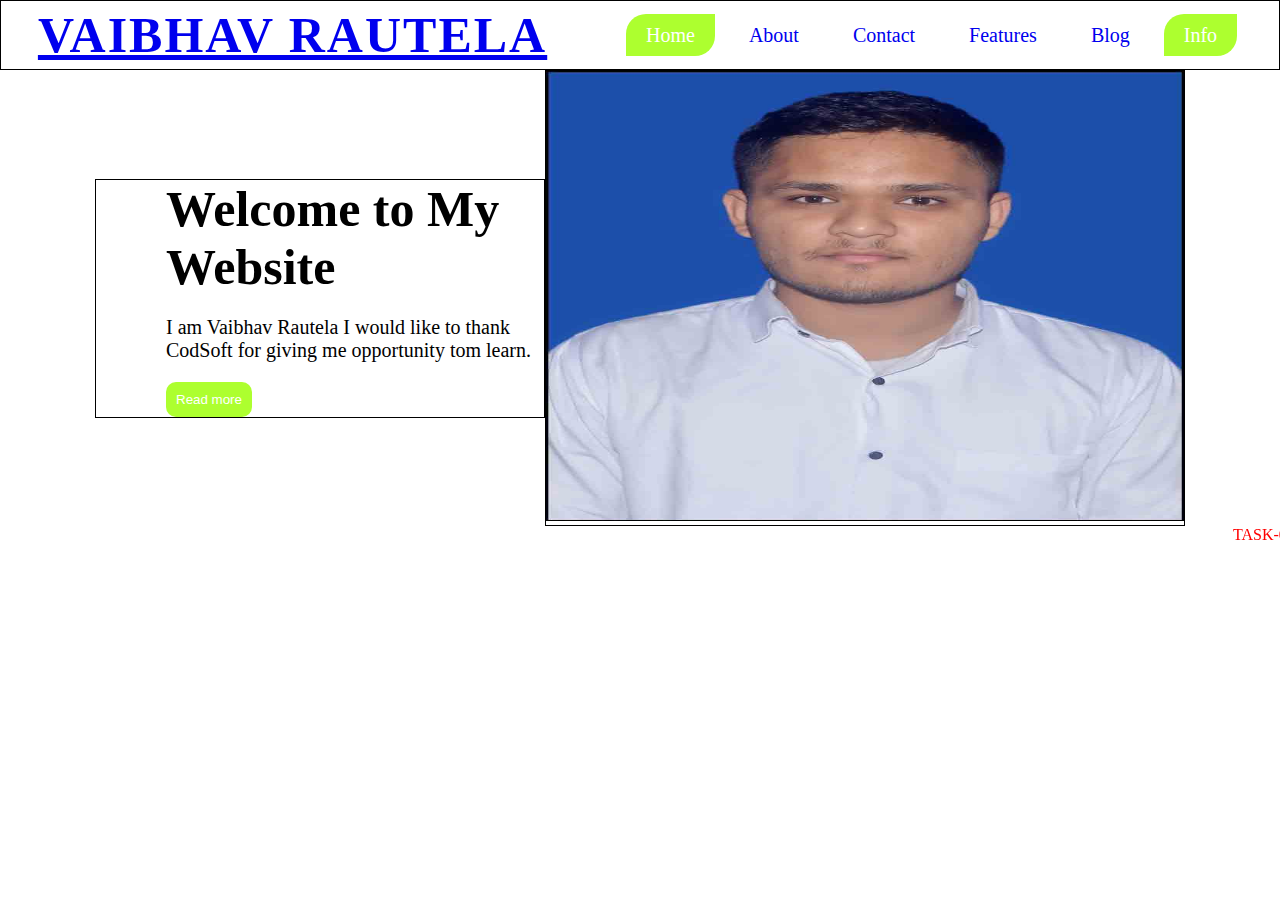
<file: codsoft_taskno-02/index.html>
<!DOCTYPE html>
<html>
<head>
    <meta charset="UTF-8">
    <meta name="viewport" content="width=device-width, initial-scale=1">
    <title>Landing Page</title>
    <link rel="stylesheet" type="text/css" href="style.css">
</head>
<body>
    <header>
        <nav>
            <div class="logo">
               <a href="#"> VAIBHAV RAUTELA</a>
            </div>
            <div class="menu">
                <ul>
                    <a href="#" style="color:white;background-color:greenyellow">Home</a>
                    <a href="#">About</a>
                    <a href="#">Contact</a>
                    <a href="#">Features</a>
                    <a href="#">Blog</a>
                    <a href="#" style="color: white; background-color: greenyellow;">Info</a>

                </ul>
            </div>
        </nav>
        <div class="container">
            <div class="left">
                <h1 id="a">Welcome to My Website</h1>
                <p>
                    I am Vaibhav Rautela I would like to thank CodSoft for giving me opportunity tom learn.
                </p>
                <button>Read more</button>
            </div>
            <div class="right">
                <img src="vaibhav.jpg" alt="Vaibhav Rautela's Photo">
            </div>
        </div>
        
        <marquee id="task">TASK-02 LANDING PAGE</marquee>
    </header>
</body>
</html>
</file>
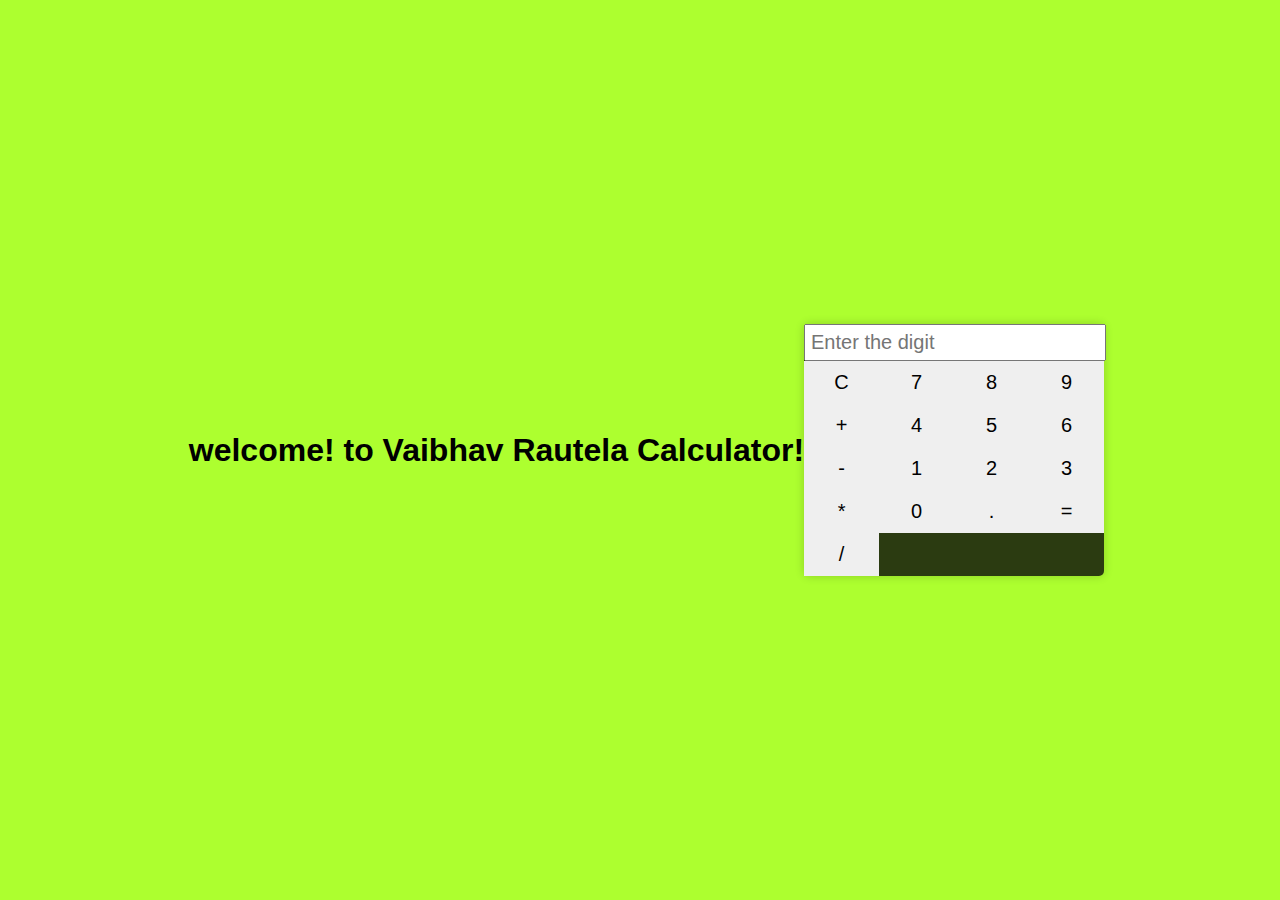
<file: codsoft_taskno-03/calculator.html>
<!DOCTYPE html>
<html>

<head>
    <title>Calculator</title>
    <link rel="stylesheet" href="calculator.css">
</head>
<h1 id="b">welcome! to Vaibhav Rautela Calculator!</h1>
<body>
    <div class="calculator">
        <input type="text" id="display" placeholder="Enter the digit">
        <div class="buttons">
            <button onclick="clearDisplay()">C</button>
            <button onclick="appendToDisplay('7')">7</button>
            <button onclick="appendToDisplay('8')">8</button>
            <button onclick="appendToDisplay('9')">9</button>
            <button onclick="appendToDisplay('+')">+</button>
            <button onclick="appendToDisplay('4')">4</button>
            <button onclick="appendToDisplay('5')">5</button>
            <button onclick="appendToDisplay('6')">6</button>
            <button onclick="appendToDisplay('-')">-</button>
            <button onclick="appendToDisplay('1')">1</button>
            <button onclick="appendToDisplay('2')">2</button>
            <button onclick="appendToDisplay('3')">3</button>
            <button onclick="appendToDisplay('*')">*</button>
            <button onclick="appendToDisplay('0')">0</button>
            <button onclick="appendToDisplay('.')">.</button>
            <button onclick="calculateResult()">=</button>
            <button onclick="appendToDisplay('/')">/</button>
        </div>
    </div>

    <script src="calculator.js"></script>
</body>

</html>
</file>
<file: codsoft_taskno-02/style.css>
* {
    margin: 0;
    padding: 0;
    box-sizing: border-box;
}


header {
    width: 100%;
    height: 100vh;
    background-position: bottom;
    background-size: 100% 20%;
    background-repeat: no-repeat;
}


nav {
    display: flex;
    justify-content: space-around; 
    align-items: center;
    height: 70px;
    border: 1px solid black;
   
}


.logo {
    font-size: 50px; 
    font-weight: bold;
    letter-spacing: 2px;
}


.menu a {
    text-decoration: none;

    font-size: 20px;
    
    color: black;

    padding: 10px 20px;
    margin: 5px;
    border-radius: 20px 0px 20px 0px;
}


.container {
    display: flex;
    justify-content: center;
    align-items: center;
}


.left, .right {
    flex-basis: 50%;
    border: 1px solid black;
}

.left h1 {
    font-size: 50px;
    margin-bottom: 20px;
}


.left {
    max-width: 450px;
    padding-left: 70px;
}


.left p {
    font-size: 20px;
    margin-bottom: 20px;
}


button {
    background-color: greenyellow;
    padding: 10px;
    color: white;
    outline: none;
    border: none;
    border-radius: 10px;
}
.right img {
    width: 100%;
    height: 450px;
}

#task{
    color: red;
}
</file>
<file: codsoft_taskno-03/calculator.css>
body {
    font-family: Arial, sans-serif;
    background-color: greenyellow;
    display: flex;
    justify-content: center;
    align-items: center;
    height: 100vh;
    margin: 0;
}
#b{
    padding-left: 1%;
}
.calculator { 
    background-color: rgba(10, 10, 10, 0.8);
    border-radius: 5px;
    box-shadow: 0 0 10px rgba(15, 15, 15, 0.2);
    width: 300px;
}

.display {
    text-align: right;
    padding: 10px;
}

input[type="text"] {
    width: 96%;
    padding: 5px;
    font-size: 20px;
}

.buttons {
    display: grid;
    grid-template-columns: repeat(4, 1fr);
}

button {
    border: none;
    padding: 10px;
    font-size: 20px;
    cursor: pointer;
}

button:hover {
    background: linear-gradient(0deg, #709965, #9369c6);
}

button:active {
    background-color: #725272;
}

.operation-button {
    font-weight: bold;
}
</file>
